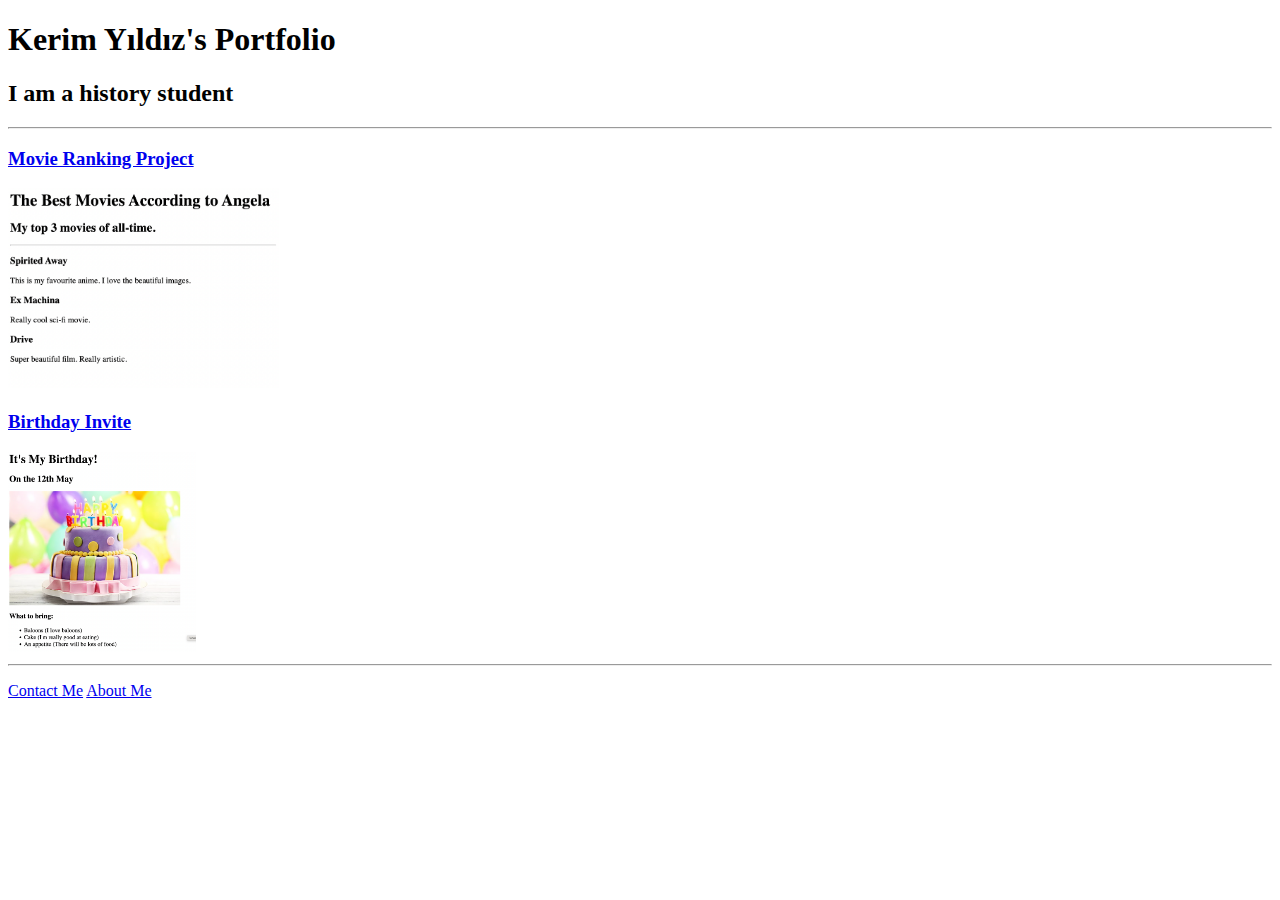
<file: 4.3 HTML Porfolio Project/index.html>
<!-- TODO 1: Create the HTML Boilerplate -->
<!DOCTYPE html>
<html lang="en">
<head>
    <meta charset="UTF-8">
    <meta name="viewport" content="width=device-width, initial-scale=1.0">
    <title>Kerim's Website</title>
</head>
<body>
    <h1>Kerim Yıldız's Portfolio</h1>
    <h2>I am a history student</h2>
    <hr>
    <h3>
       <a href="./public/movie-ranking.html">Movie Ranking Project</a>
    </h3>   
    <img src="./assets/images/movie-ranking.png" height="200"  alt="goes to the movie ranking image">
     <h3>
        <a href="./public/birthday-invite.html">Birthday Invite</a>
     </h3>   
     <img src="./assets/images/birthday-invite.png" height="200" alt="goes to the birthday invite image">
     <hr>
     <p>
     <a href="./public/Contact.html">Contact Me</a>
     <a href="./public/about.html">About Me</a> 
    </p>
</body>
</html>
<!-- TODO 2: Add Your previous projects' HTML into the public folder -->

<!-- TODO 3: Take screenshots of your project previews and add the images to the images folder -->

<!-- TODO 4: Add titles/subtitles etc. -->

<!-- TODO 5: Add a link to the project pages -->

<!-- TODO 6: Add images to show the project previews
HINT for TODO 6: You can use the height attribute set to 200 to make the image smaller:
https://developer.mozilla.org/en-US/docs/Web/HTML/Element/img#attr-height -->

<!-- TODO 7: Add the Contact Me and About Me page links -->
</file>
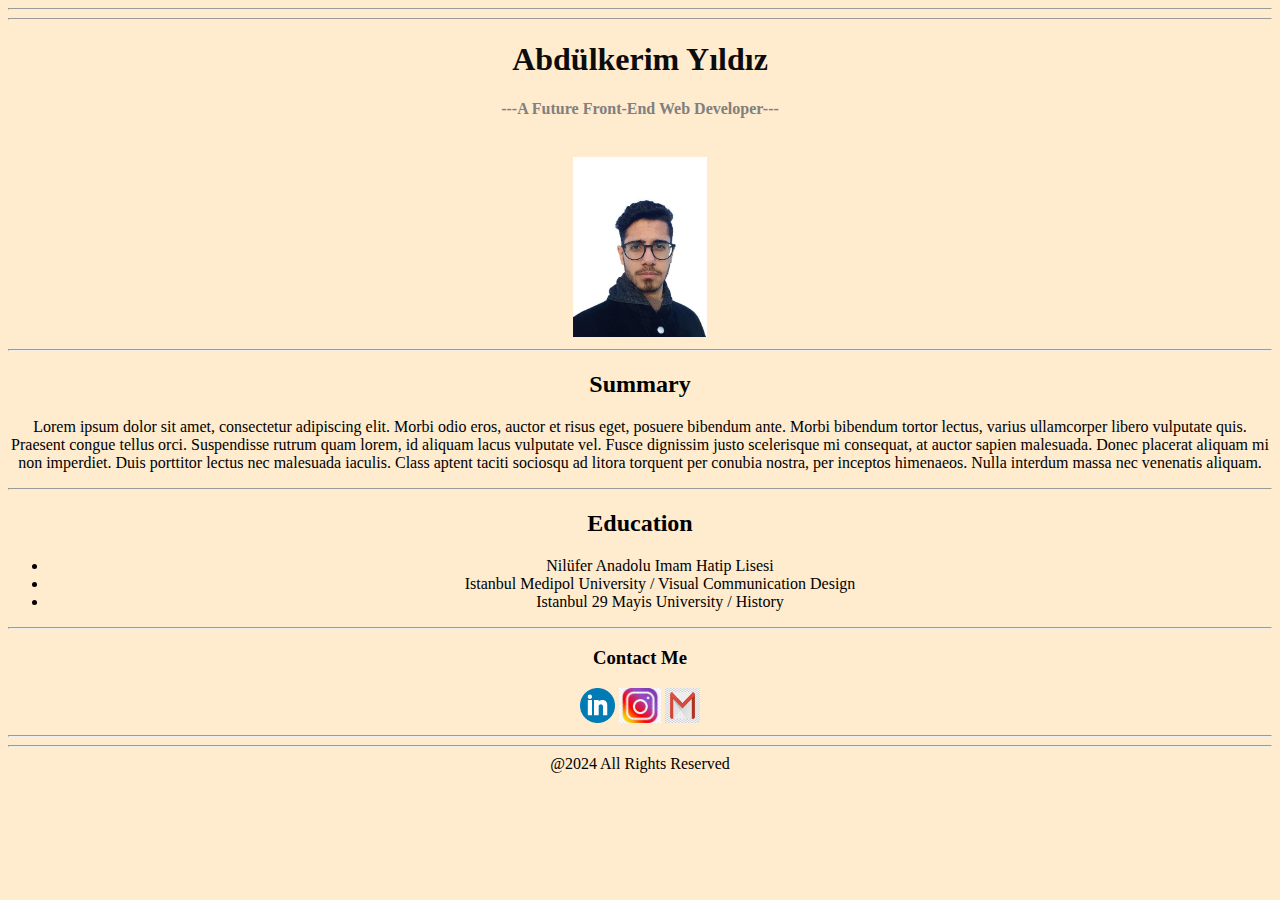
<file: 4.4 Capstone 1- Online Resume/index.html>
<!DOCTYPE html>
<html lang="en">
  <head>
    <link rel="stylesheet" href="style.css" />
    <meta charset="UTF-8" />
    <title>Kerim's Resume</title>
  </head>
  <body>
    <hr />
    <hr />

    <h1>Abdülkerim Yıldız</h1>
    <h4>---A Future Front-End Web Developer---</h4>
    <br />
    <img src="./Images/My Photo.jpeg" height="180" alt="my picture" />
    <hr />
    <h2>Summary</h2>
    <p>
      Lorem ipsum dolor sit amet, consectetur adipiscing elit. Morbi odio eros,
      auctor et risus eget, posuere bibendum ante. Morbi bibendum tortor lectus,
      varius ullamcorper libero vulputate quis. Praesent congue tellus orci.
      Suspendisse rutrum quam lorem, id aliquam lacus vulputate vel. Fusce
      dignissim justo scelerisque mi consequat, at auctor sapien malesuada.
      Donec placerat aliquam mi non imperdiet. Duis porttitor lectus nec
      malesuada iaculis. Class aptent taciti sociosqu ad litora torquent per
      conubia nostra, per inceptos himenaeos. Nulla interdum massa nec venenatis
      aliquam.
    </p>
    <hr />
    <h2>Education</h2>
    <ul>
      <li>Nilüfer Anadolu Imam Hatip Lisesi</li>
      <li>Istanbul Medipol University / Visual Communication Design</li>
      <li>Istanbul 29 Mayis University / History</li>
    </ul>
    <hr />
    <h3>Contact Me</h3>
    <a
      href="https://www.linkedin.com/in/abd%C3%BClkerim-y%C4%B1ld%C4%B1z-aa3901294/"
      ><img src="./Images/linkedin.png" height="35"
    /></a>
    <a href="https://www.instagram.com/kerimyldz16/"
      ><img src="./Images/instagram.png" height="35"
    /></a>
    <a href="https://www.youtube.com/watch?v=dQw4w9WgXcQ"
      ><img src="./Images/gmail.jpg" height="35" width="35"
    /></a>
    <hr />
    <hr />
    <footer>@2024 All Rights Reserved</footer>
  </body>
</html>
</file>
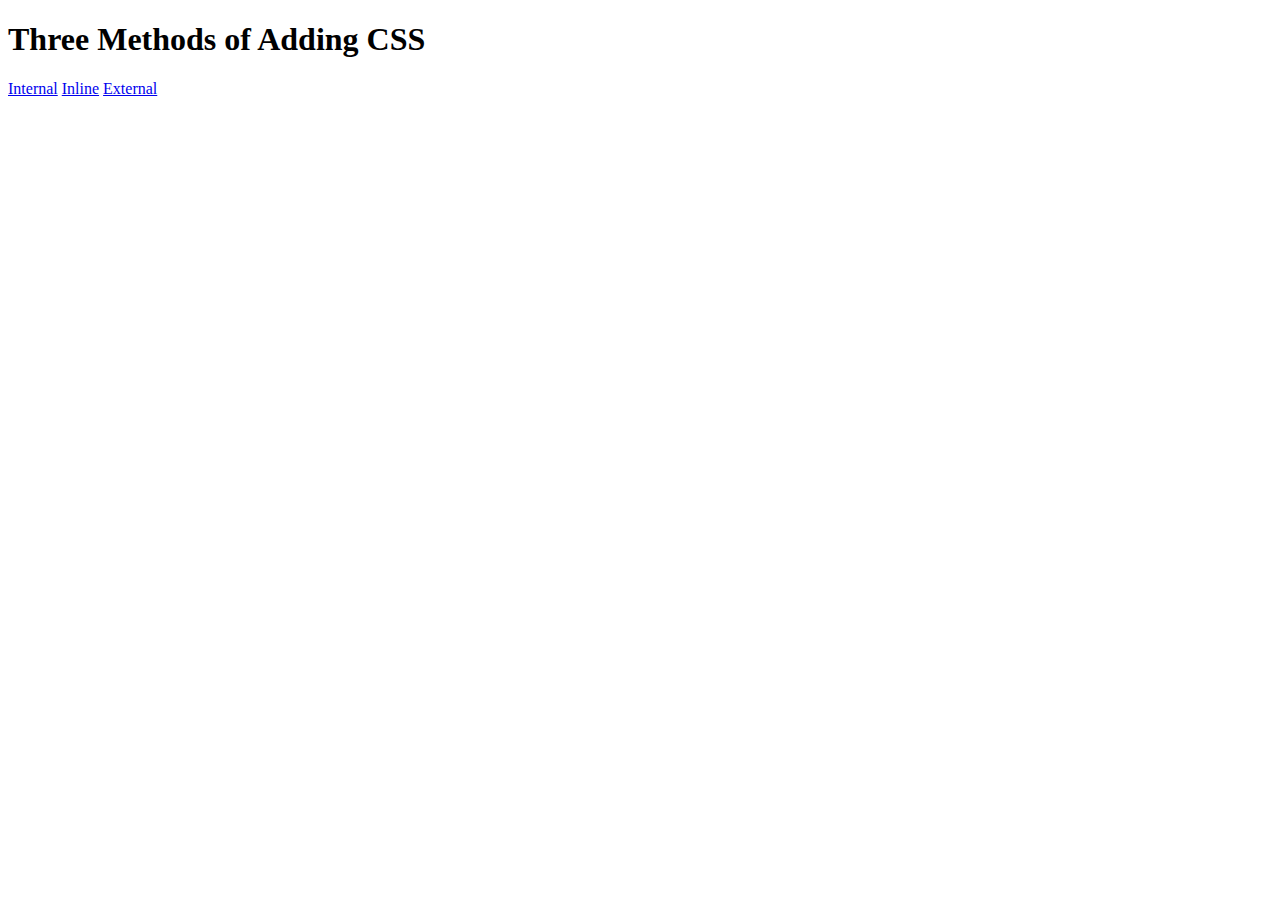
<file: 5.1. Adding CSS/index.html>
<!DOCTYPE html>
<html lang="en">

<head>
  <meta charset="UTF-8">
  <title>Adding CSS</title>
</head>

<body>
  <h1>Three Methods of Adding CSS</h1>
  <!-- Create 3 Links to The 3 Webpages: inline, internal and external -->
<a href="internal.html">Internal</a>
<a href="inline.html">Inline</a>
<a href="external.html">External</a>
</body>

</html>
</file>
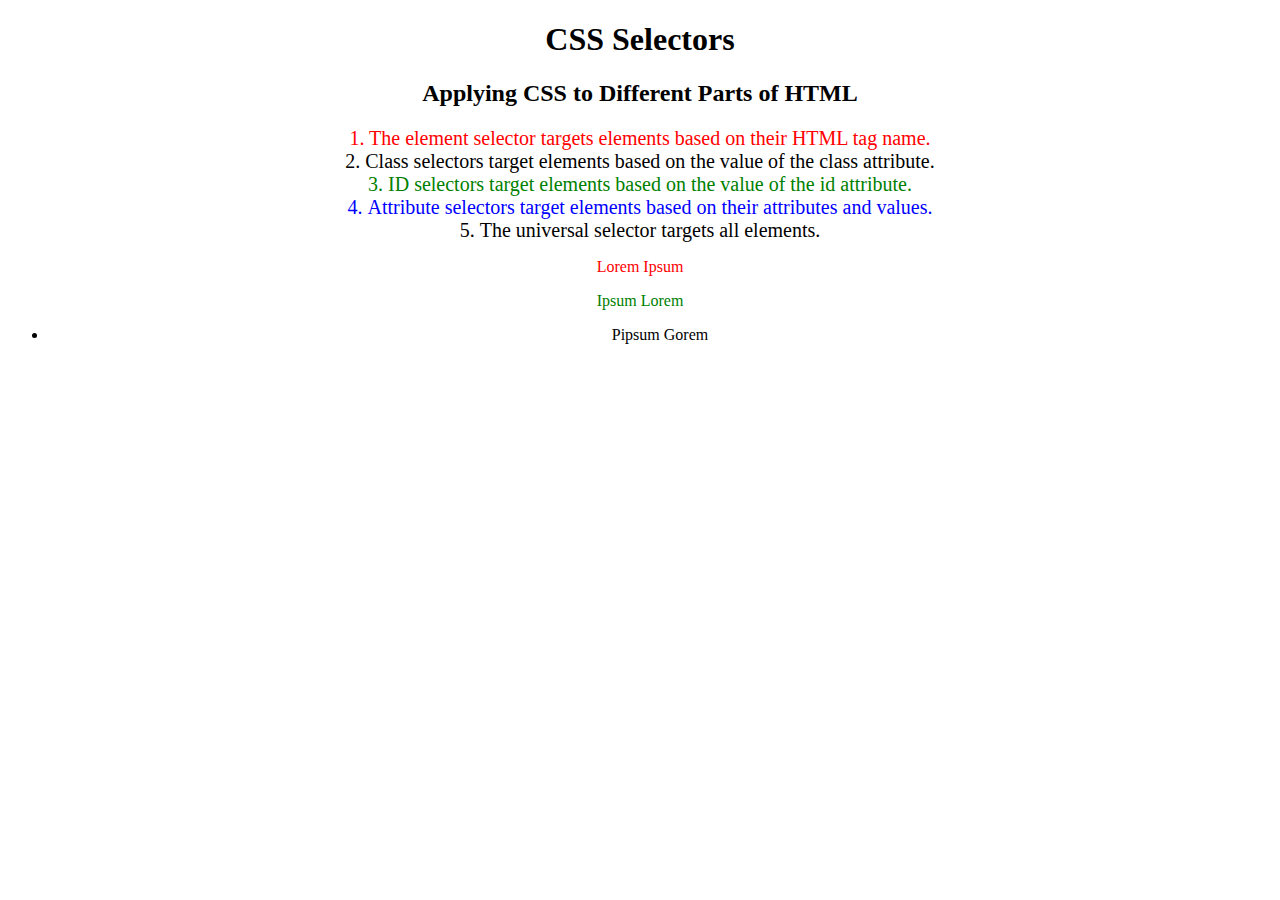
<file: 5.3 CSS Selectors/index.html>
<!DOCTYPE html>
<html lang="en">

<head>
  <meta charset="UTF-8">
  <title>CSS Selectors</title>
  <link rel="stylesheet" href="./style.css" />
</head>

<body>
  <h1>CSS Selectors</h1>
  <h2>Applying CSS to Different Parts of HTML</h2>
  <!-- TODO 1: Set the CSS for all paragraph tags to "color: red" -->
  <p class="note">1. The element selector targets elements based on their HTML tag name.</p>

  <ol>
    <!-- TODO 2: Set the CSS for all elements with a class of "note" to "font-size: 20px" -->
    <li class="note" value="2">Class selectors target elements based on the value of the class attribute.</li>

    <!-- TODO 3: Set the CSS for the element with an id of "id-selector-demo" to "color: green" -->
    <li class="note" id="id-selector-demo" value="3">ID selectors target elements based on the value of the id
      attribute.</li>

    <!-- TODO 4: Set the CSS for the li elements that have the "value" attribute set to "4" to have "color: blue" -->
    <li class="note" value="4">Attribute selectors target elements based on their attributes and values.</li>

    <!-- TODO 5: Set all elements to have "text-align: center" -->
    <li class="note" value="5">The universal selector targets all elements.</li>
  </ol>

<p id="lorem">Lorem Ipsum</p>
<p id="id-selector-demo">Ipsum Lorem</p>
<ul>
  <li id="lorem">Pipsum Gorem</li>
</ul>
<a href=""></a>

</body>

</html>
</file>
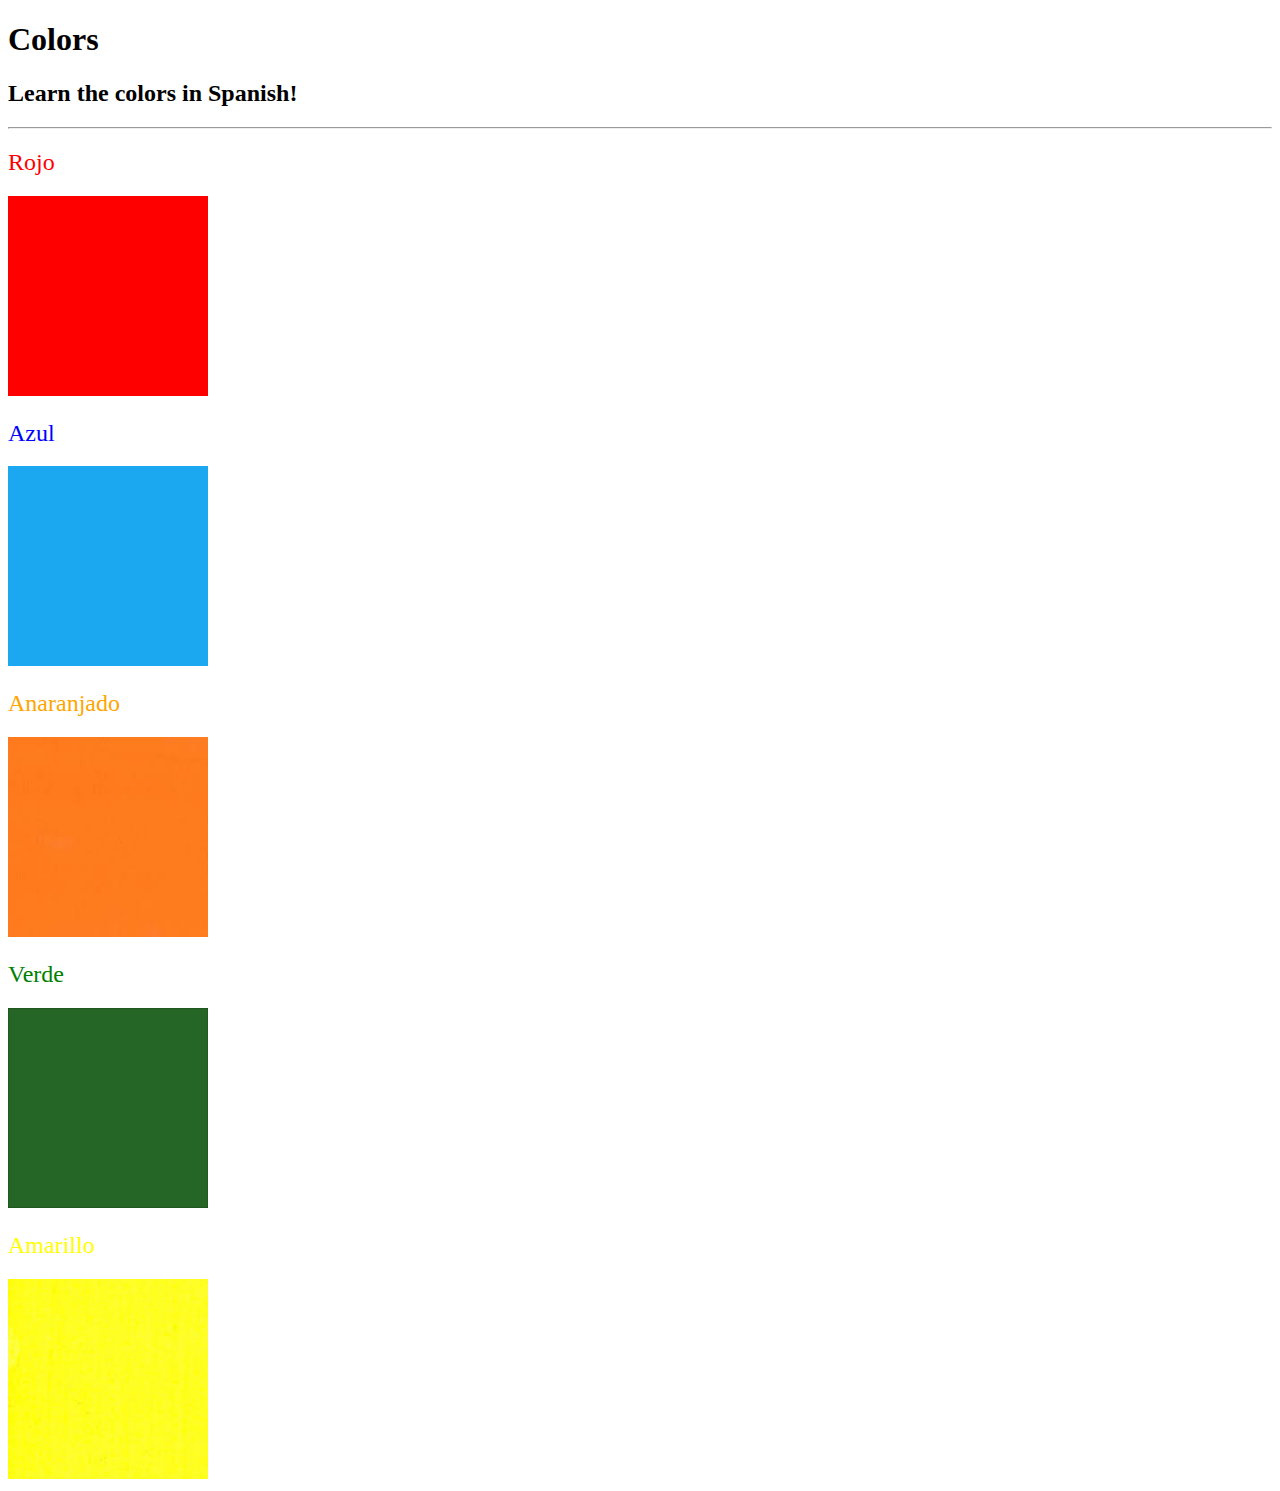
<file: 5.4 Color Vocab Project/index.html>
<!DOCTYPE html>
<html lang="en">
  <head>
    <meta charset="UTF-8" />
    <title>Spanish Vocabulary</title>
    <link rel="stylesheet" href="./style.css" />
  </head>

  <body>
    <h1>Colors</h1>
    <h2>Learn the colors in Spanish!</h2>
    <hr>
    <h2 class="color-title" id="red" >Rojo</h2>
    <img class="square" src="./assets/images/red.png" alt="red" />

    <h2 class="color-title" id="blue" >Azul</h2>
    <img class="square" src="./assets/images/blue.png" alt="blue" />

    <h2 class="color-title" id="orange" >Anaranjado</h2>
    <img class="square" src="./assets/images/orange.png" alt="orange" />

    <h2 class="color-title" id="green" >Verde</h2>
    <img class="square" src="./assets/images/green.png" alt="green" />

    <h2 class="color-title" id="yellow" >Amarillo</h2>
    <img class="square" src="./assets/images/yellow.png" alt="yellow" />
  </body>
</html>
</file>
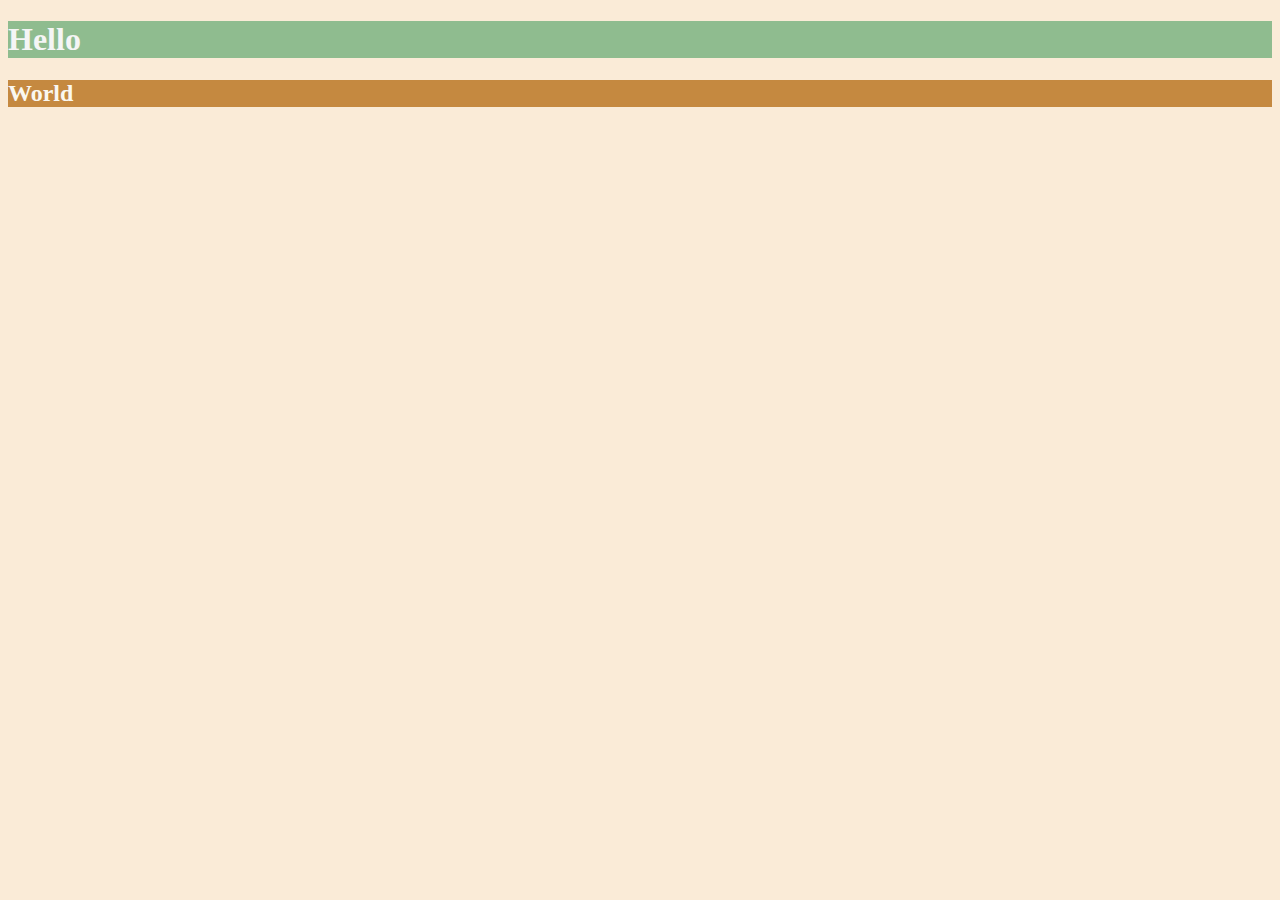
<file: 6.0 CSS Colors/index.html>
<!DOCTYPE html>
<html lang="en">

<head>
  <meta charset="UTF-8">
  <title>Colors</title>
  <style>
  /* Write your CSS code here. */
    /* 1. Make the background of the webpage "antiquewhite"
    2. Make the h1 "whitesmoke"
    3. Make the background of the h1 "darkseagreen"
    4. Make the h2 #FAF8F1
    5. Make the background of the h2 "#C58940" */
  html{
    background-color: antiquewhite;
  }
h1{
  color: whitesmoke;
  background-color: darkseagreen;
}
h2{
  color: #faf8f1;
  background-color: #C58940;
}



  </style>
</head>

<body>
  <h1>Hello</h1>
  <h2>World</h2>
</body>

</html>
</file>
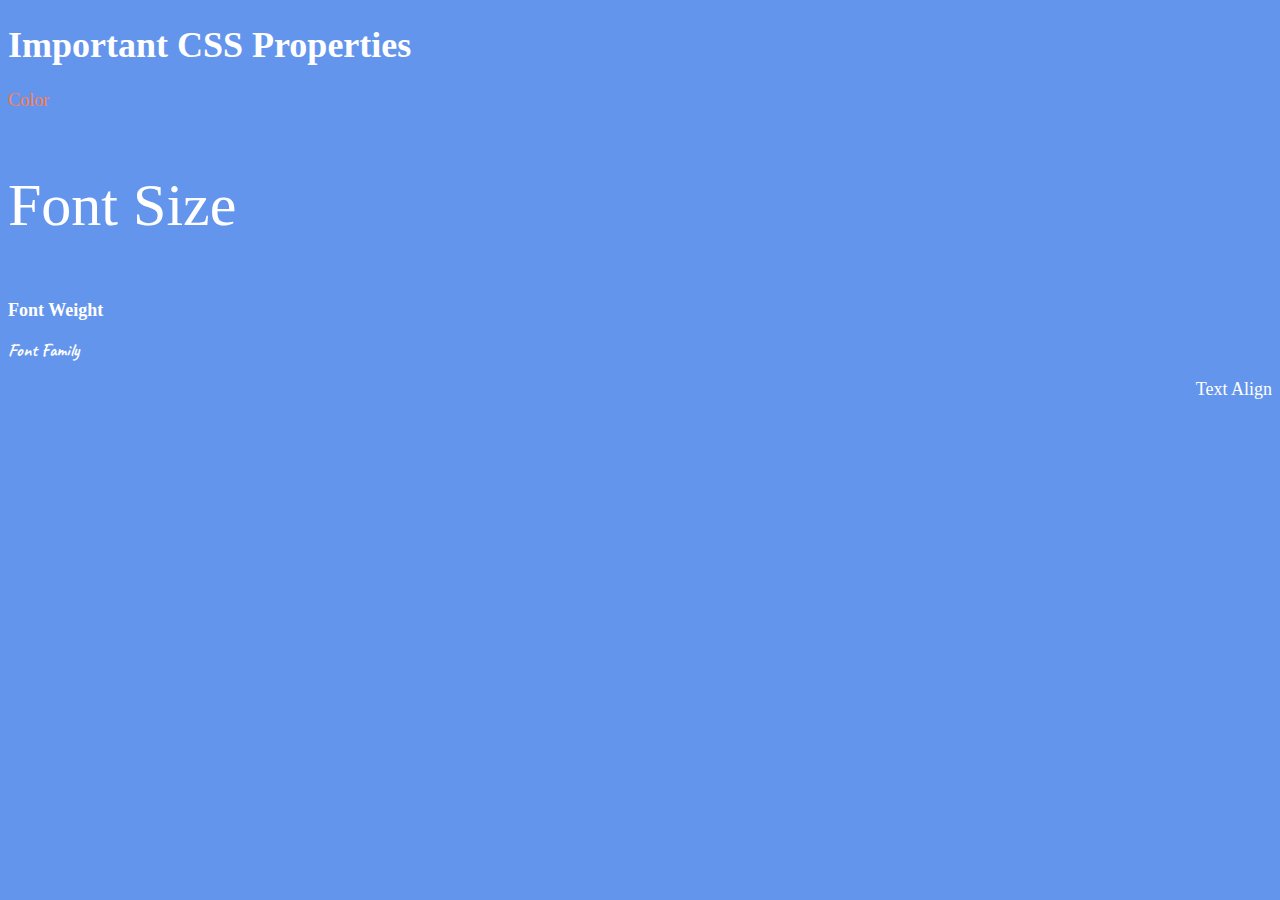
<file: 6.1 Font Properties/index.html>
<!DOCTYPE html>
<html lang="en">

<head>
  <meta charset="UTF-8">
  <title>CSS Properties</title>
  <style>
    body {
      background-color: cornflowerblue;
      color: white;
      font-size: 18px;
    }
    #coral{
      color: coral;
    }
    .font-size{
      font-size: 2rem;
    }
    .font-weight{
      font-weight: 900;
    }
    #font-family{
  font-family: "Caveat", cursive;
  font-optical-sizing: auto;
  font-weight: 800;
  font-style: normal;
    }
    p[draggable="true"]{
   text-align: right;
    }
    html{
      font-size: 30px;
    }

    /* Don't change the CSS above, add Your CSS below */

    
  </style>
  <link rel="preconnect" href="https://fonts.googleapis.com">
  <link rel="preconnect" href="https://fonts.gstatic.com" crossorigin>
  <link href="https://fonts.googleapis.com/css2?family=Caveat:wght@400..700&family=Handlee&display=swap" rel="stylesheet">
</head>

<body>
  <h1>Important CSS Properties</h1>
  <p id="coral">Color</p>
  <p class="font-size">Font Size</p>
  <p class="font-weight">Font Weight</p>
  <p id="font-family">Font Family</p>
  <p draggable="true">Text Align</p>

  <!-- TODOs
  1. Change the color of <p>Color</p> to "coral" color.
  2. Change the font size of <p>Font Size</p> to 2X the size of the root font size.
  3. Change the font weight of <p>Font Weight</p> to 900.
  4. Change the font family of <p>Font Family</p> to the Google font Caveat with regular (400) font weight.
  Link: https://fonts.google.com/specimen/Caveat
  5. Change the <p>Text Align</p> to right align.
  6. Change the the root (html element) font size to 30px -->
</body>

</html>
</file>
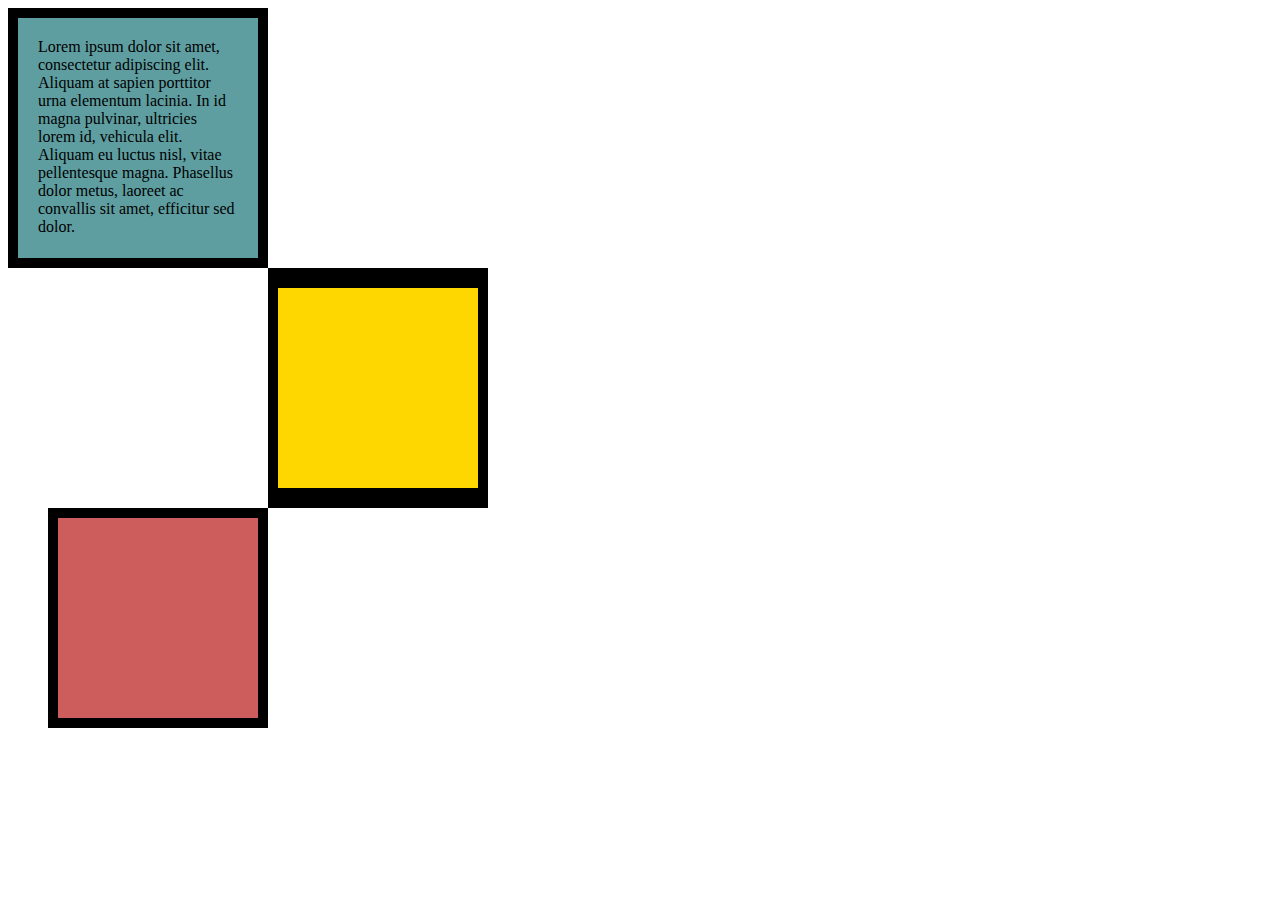
<file: 6.3 CSS Box Model/index.html>
<!DOCTYPE html>
<html lang="en">
  <head>
    <meta charset="UTF-8" />
    <title>CSS Box Model</title>
    <style>
      /* Write your CSS code here */
      div {
        height: 200px;
        width: 200px;
      }
      .firstbox {
        background-color: cadetblue;
        border: 10px solid black;
        padding: 20px;
      }
      .secondbox {
        background-color: gold;
        border: solid black;
        border-width: 20px 10px;
        margin-left: 260px;
      }
      .thirdbox {
        background-color: indianred;
        border: 10px solid black;
        margin-left: 40px;
      }
      p {
        margin: 0px;
      }
    </style>
  </head>

  <body>
    <div class="firstbox">
      <p>
        Lorem ipsum dolor sit amet, consectetur adipiscing elit. Aliquam at
        sapien porttitor urna elementum lacinia. In id magna pulvinar, ultricies
        lorem id, vehicula elit. Aliquam eu luctus nisl, vitae pellentesque
        magna. Phasellus dolor metus, laoreet ac convallis sit amet, efficitur
        sed dolor.
      </p>
    </div>
    <div class="secondbox"><p></p></div>
    <div class="thirdbox"></div>
    <!-- TODOs:
1. Create 3 Boxes using the div element.
2. Set their sizes to 200px heigh by 200px wide.
3. Set different background colors for each of the boxes (I used cadetblue, gold and indianred).
4. Add a paragraph <p> element into the first div and add the following words:
    Lorem ipsum dolor sit amet, consectetur adipiscing elit. Aliquam at sapien porttitor urna elementum lacinia. In
    id magna pulvinar, ultricies lorem id, vehicula elit. Aliquam eu luctus nisl, vitae pellentesque magna. Phasellus
    dolor metus, laoreet ac convallis sit amet, efficitur sed dolor.
5. Set the 1st div to have 20px padding all around with a black 10px border.
6. Fix the style of the <p> element to remove all margins.
Hint: Use the CSS inspector in Chrome.
7. Set the 2nd div to have a 20px border on top and bottom and 10px border left and right. (See goal image)
8. Set the 3rd div to have a 10px border 
9. Set the margins for the divs so that each box corner touches the other. (See the goal image)
-->
  </body>
</html>
</file>
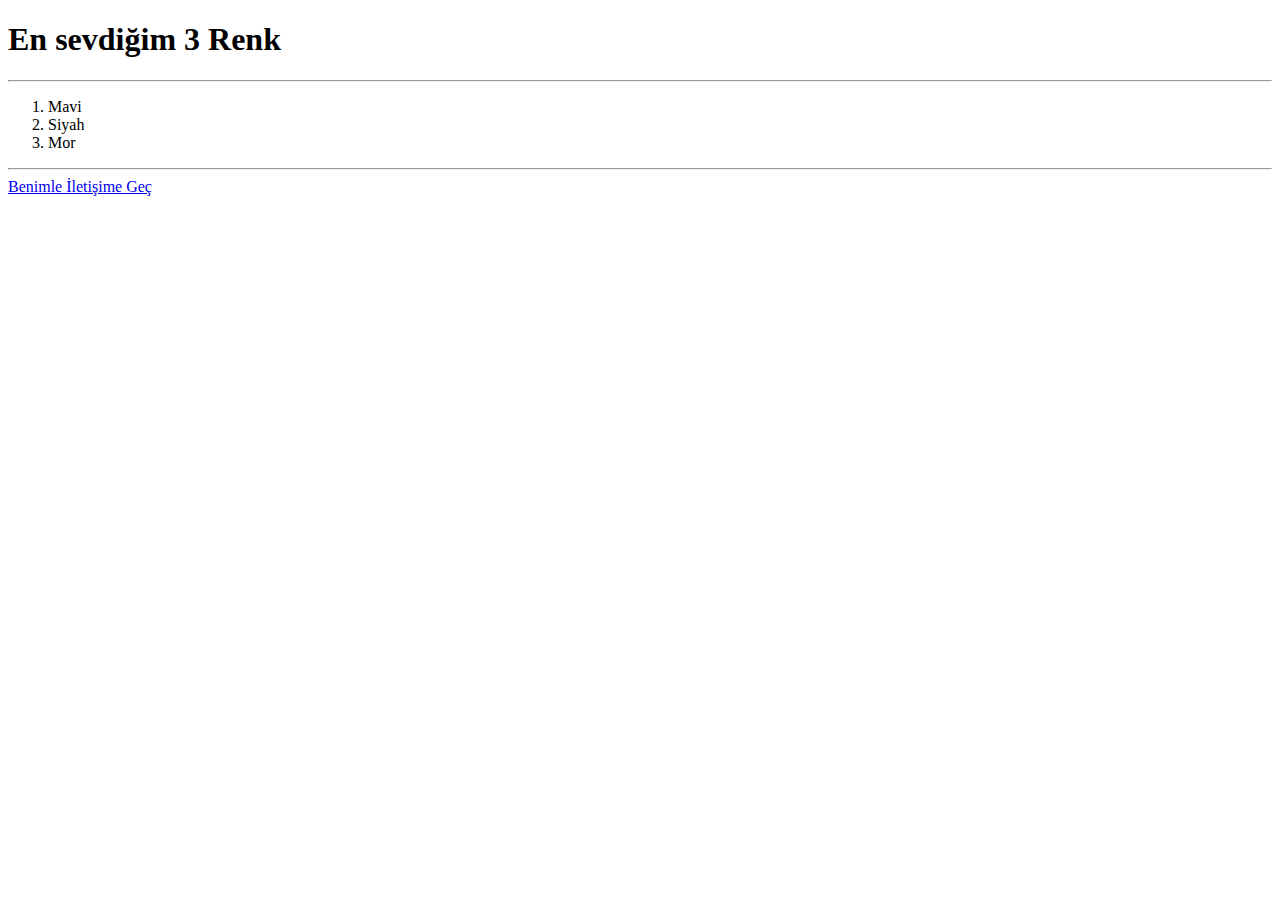
<file: 4.2 Html Boilerplate/Boilerplate.html>
<!DOCTYPE html>

<html lang="tr":>
  <head>
    <meta charset="UTF-8">
    <title>Kerim'in Websitesi</title>
  </head>

  <body>
     
     <h1>En sevdiğim 3 Renk</h1>
     <hr>
       <ol>
        <li>Mavi</li>
        <li>Siyah</li>
        <li>Mor</li>
       </ol>
    <hr>
     <a href="./Contact.html">Benimle İletişime Geç</a>


  </body>
</html>
</file>
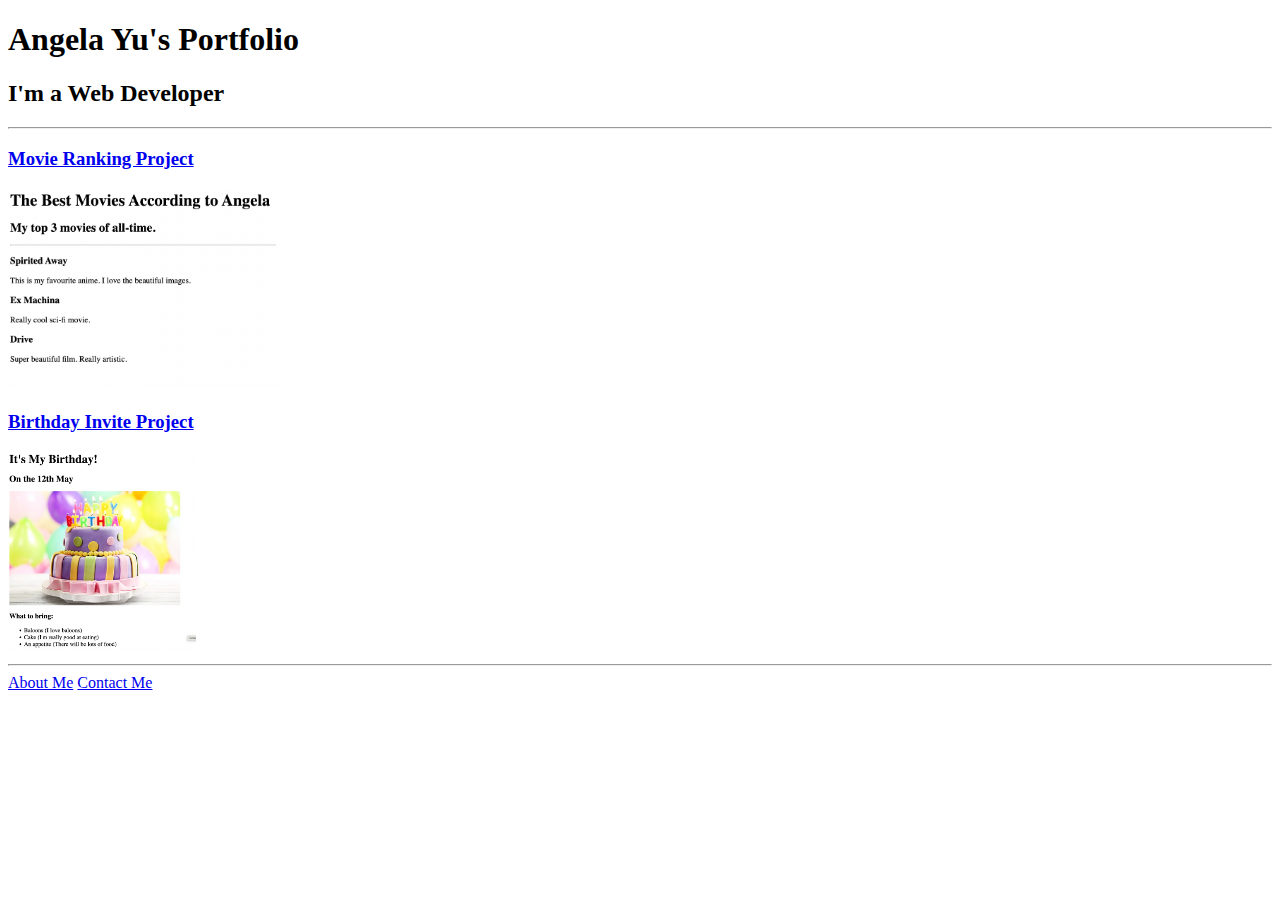
<file: 4.3 HTML Porfolio Project/solution.html>
<!DOCTYPE html>
<html lang="en">

<head>
  <meta charset="UTF-8">
  <title>Angela's Portfolio</title>
</head>

<body>
  <h1>Angela Yu's Portfolio</h1>
  <h2>I'm a Web Developer</h2>
  <hr />
  <h3><a href="./public/movie-ranking.html">Movie Ranking Project</a></h3>
  <img src="./assets/images/movie-ranking.png" height="200" alt="movie ranking project preview"/>
  <h3><a href="./public/birthday-invite.html">Birthday Invite Project</a></h3>
  <img src="./assets/images/birthday-invite.png" height="200" alt="birthday invite project preview"/>
  <hr />
  <a href="./public/about.html">About Me</a>
  <a href="./public/contact.html">Contact Me</a>
</body>

</html>
</file>
<file: 4.4 Capstone 1- Online Resume/style.css>
html{
    background-color: blanchedalmond;
    text-align: center;
}
h1{color: rgb(12, 12, 12);}
h4{color: gray;}
</file>
<file: 5.3 CSS Selectors/style.css>
ol {
  margin-left: -40px;
  margin-top: -20px;
  list-style-position: inside;
}

/* Write your CSS below, don't change the rules above. */

p{color: red;}
.note{font-size: 20px;}
 #id-selector-demo{color: green;}
  li[value="4"]{color: blue;}
  *{text-align: center;}
</file>
<file: 5.4 Color Vocab Project/style.css>
.color-title{ font-weight: normal;}
#red{color: red;}
#blue{color: blue;}
#orange{color: orange;}
#green{color: green;}
#yellow{color: yellow;}
.square{width: 200px; height: 200px;}
</file>
